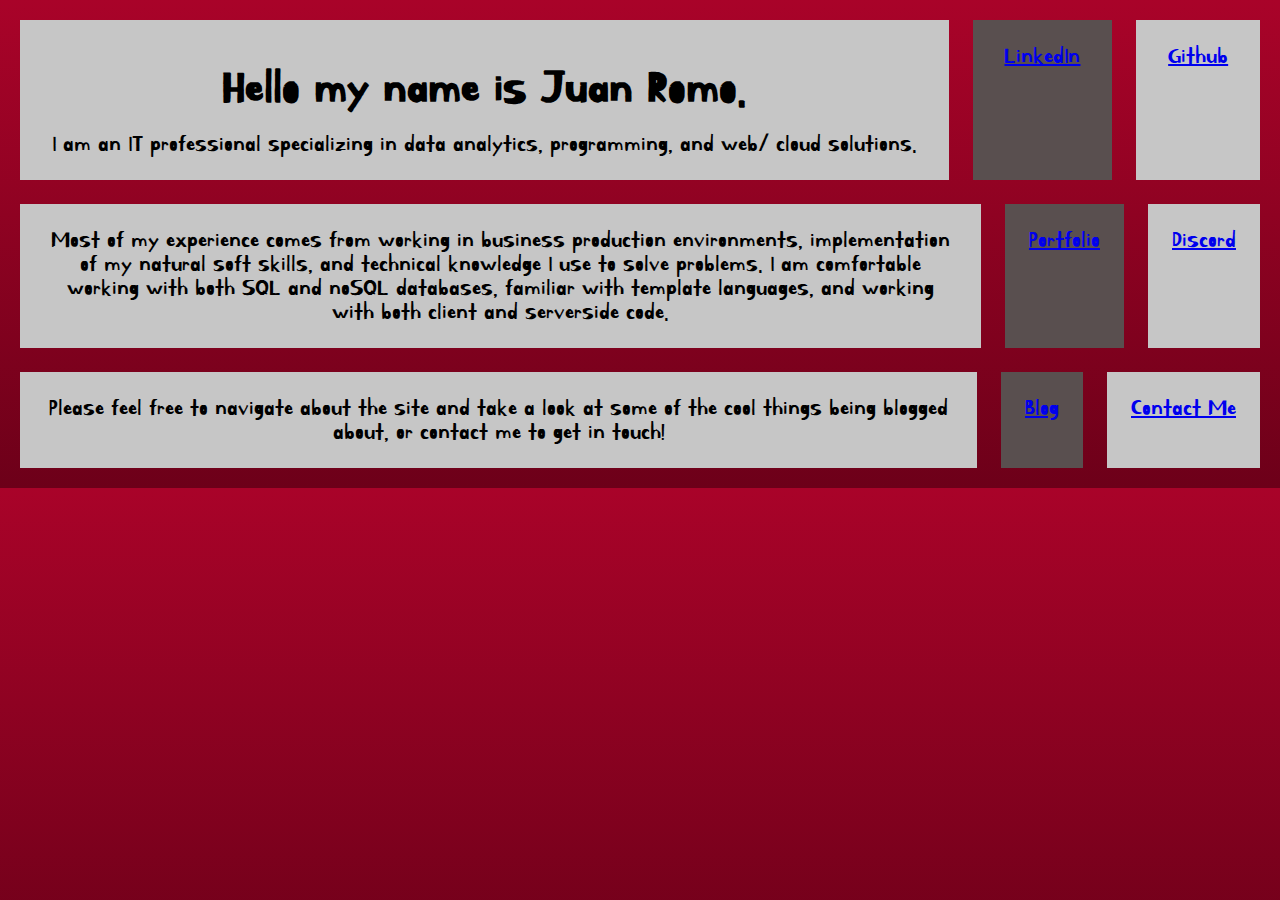
<file: index.html>
<!DOCTYPE html>
<html>

<head>
    <!-- Page data/ links / settings default -->
    <meta charset="utf-8" />
    <title>The JR experience!</title>
    <meta name="viewport" content="width=device-width, initial-scale=1">
    <link rel="stylesheet" type="text/css" media="screen" href="assets/css/style.css" />
    <link href="https://fonts.googleapis.com/css?family=Denk+One|Kirang+Haerang|Waiting+for+the+Sunrise" rel="stylesheet">
</head>

<body>
    <div class="wrapper" id="wrpOne">
        <div id="topWords"> <h1>Hello my name is Juan Romo.</h1> I am an IT professional specializing in data analytics, programming, and web/ cloud solutions.</div>
       <div> <a href="https://www.linkedin.com/in/juan-romo-a89214b9/">LinkedIn</a> </div>
        <div> <a href="https://github.com/JRworkflows">Github</a> </div>
    </div>

    <div class="wrapper" id="wrpTwo">
        <div>
            <div id="midWords">Most of my experience comes from working in business production environments, implementation of my natural soft skills, and technical knowledge I use to solve problems. I am comfortable working with both SQL and noSQL databases, familiar with template languages, and working with both client and serverside code. </div>
        </div>
        <div>
            <a href="./portfolio.html">Portfolio</a>
        </div>
        <div>
            <a href="https://discordapp.com/channels/502726870622666762">Discord</a>
        </div>
    </div>

    <div class="wrapper" id="wrpThree">
        <div>
            <div id="botWords">Please feel free to navigate about the site and take a look at some of the cool things being blogged about, or contact me to get in touch!</div>
        </div>
        <div>
            <a href="./blog.html">Blog</a>
        </div>
        <div>
            <a href="./contact.html">Contact Me</a>
        </div>
    </div>

    <!-- jQuery/ JS links -->
    <script src="https://code.jquery.com/jquery-3.3.1.min.js" integrity="sha256-FgpCb/KJQlLNfOu91ta32o/NMZxltwRo8QtmkMRdAu8=" crossorigin="anonymous">
    </script>
    <script src="assets/js/app.js"></script>
</body>

</html>
</file>
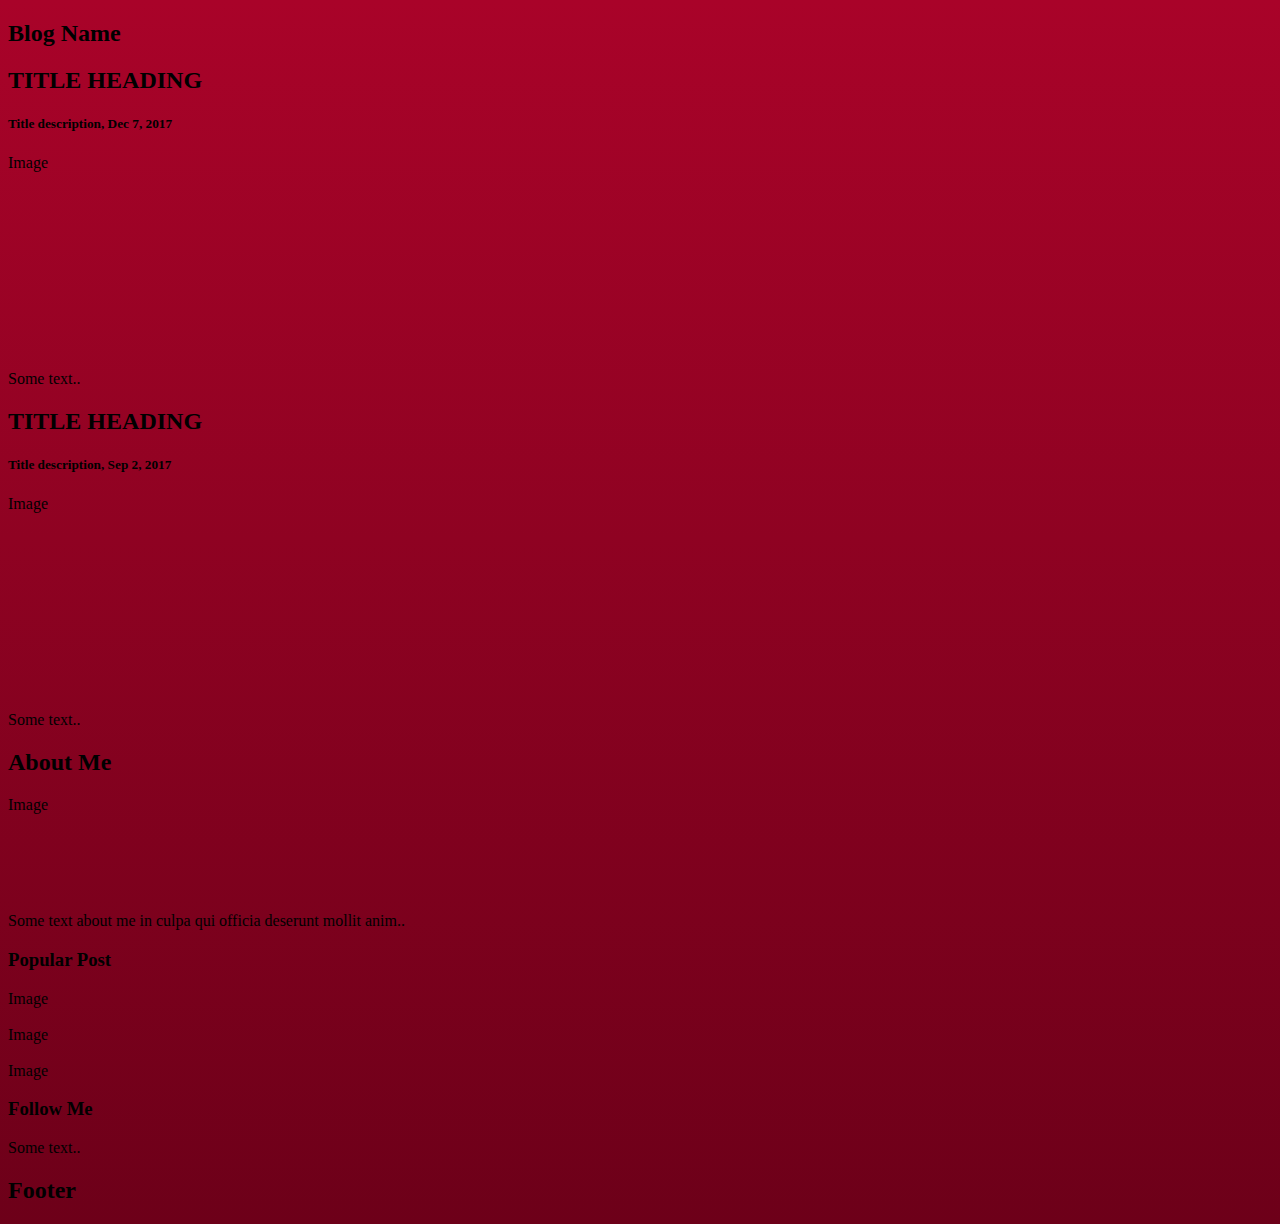
<file: blog.html>
<!DOCTYPE html>
<html>

<head>
    <!-- Page data/ links / settings default -->
    <meta charset="utf-8" />
    <title>The JR experience!</title>
    <meta name="viewport" content="width=device-width, initial-scale=1">
    <link rel="stylesheet" type="text/css" media="screen" href="assets/css/style.css" />
    <link href="https://fonts.googleapis.com/css?family=Denk+One|Kirang+Haerang|Waiting+for+the+Sunrise" rel="stylesheet">
</head>

<body>
        <div class="header">
                <h2>Blog Name</h2>
              </div>
              
              <div class="row">
                <div class="leftcolumn">
                  <div class="card">
                    <h2>TITLE HEADING</h2>
                    <h5>Title description, Dec 7, 2017</h5>
                    <div class="fakeimg" style="height:200px;">Image</div>
                    <p>Some text..</p>
                  </div>
                  <div class="card">
                    <h2>TITLE HEADING</h2>
                    <h5>Title description, Sep 2, 2017</h5>
                    <div class="fakeimg" style="height:200px;">Image</div>
                    <p>Some text..</p>
                  </div>
                </div>
                <div class="rightcolumn">
                  <div class="card">
                    <h2>About Me</h2>
                    <div class="fakeimg" style="height:100px;">Image</div>
                    <p>Some text about me in culpa qui officia deserunt mollit anim..</p>
                  </div>
                  <div class="card">
                    <h3>Popular Post</h3>
                    <div class="fakeimg">Image</div><br>
                    <div class="fakeimg">Image</div><br>
                    <div class="fakeimg">Image</div>
                  </div>
                  <div class="card">
                    <h3>Follow Me</h3>
                    <p>Some text..</p>
                  </div>
                </div>
              </div>
              
              <div class="footer">
                <h2>Footer</h2>
              </div>

    <!-- jQuery/ JS links -->
    <script src="https://code.jquery.com/jquery-3.3.1.min.js" integrity="sha256-FgpCb/KJQlLNfOu91ta32o/NMZxltwRo8QtmkMRdAu8=" crossorigin="anonymous">
    </script>
    <script src="assets/js/app.js"></script>
</body>

</html>
</file>
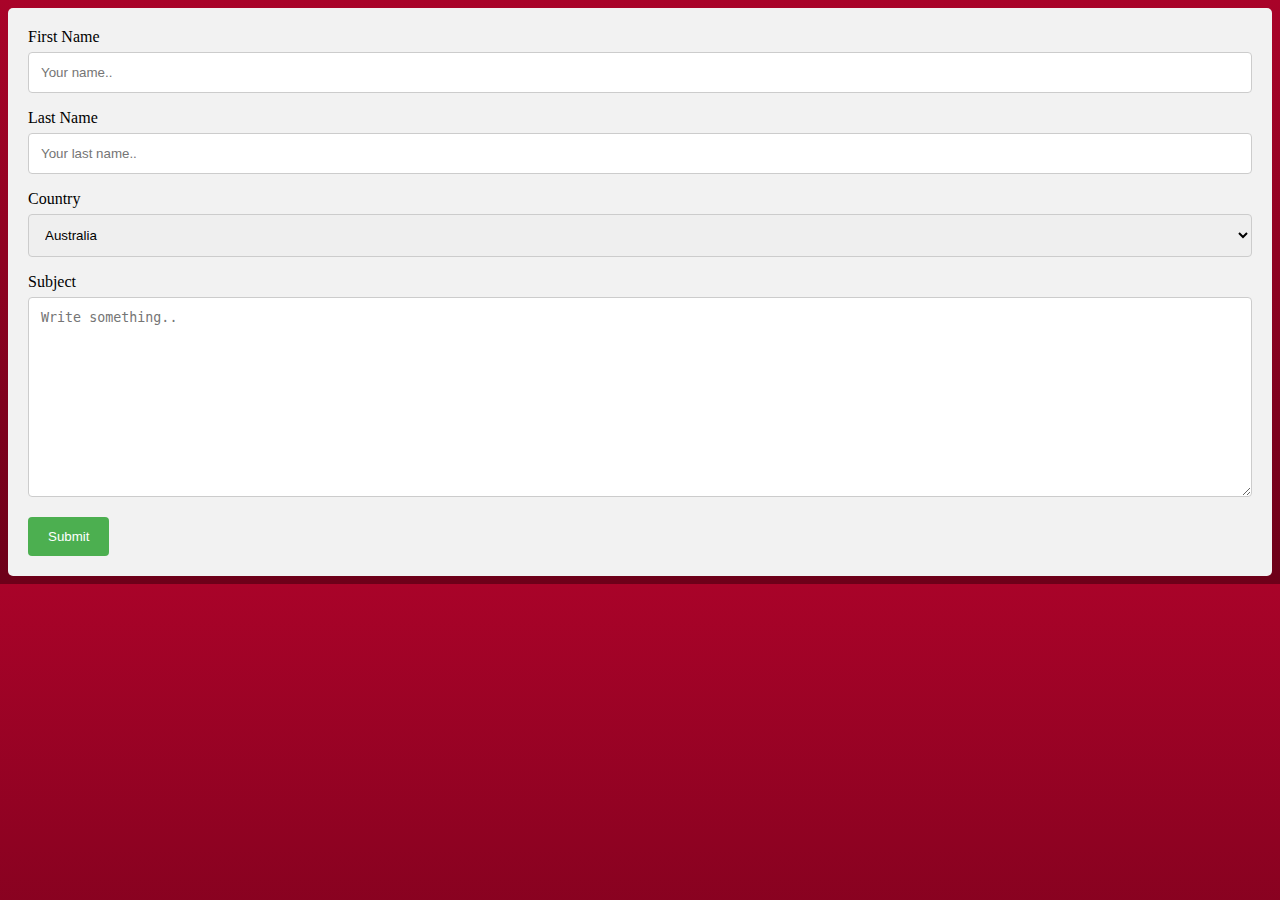
<file: contact.html>
<!DOCTYPE html>
<html>

<head>
    <!-- Page data/ links / settings default -->
    <meta charset="utf-8" />
    <title>The JR experience!</title>
    <meta name="viewport" content="width=device-width, initial-scale=1">
    <link rel="stylesheet" type="text/css" media="screen" href="assets/css/style.css" />
    <link href="https://fonts.googleapis.com/css?family=Denk+One|Kirang+Haerang|Waiting+for+the+Sunrise" rel="stylesheet">
</head>

<body>
        <div class="container">
                <form action="action_page.php">
              
                  <label for="fname">First Name</label>
                  <input type="text" id="fname" name="firstname" placeholder="Your name..">
              
                  <label for="lname">Last Name</label>
                  <input type="text" id="lname" name="lastname" placeholder="Your last name..">
              
                  <label for="country">Country</label>
                  <select id="country" name="country">
                    <option value="australia">Australia</option>
                    <option value="canada">Canada</option>
                    <option value="usa">USA</option>
                  </select>
              
                  <label for="subject">Subject</label>
                  <textarea id="subject" name="subject" placeholder="Write something.." style="height:200px"></textarea>
              
                  <input type="submit" value="Submit">
              
                </form>
              </div>

    <!-- jQuery/ JS links -->
    <script src="https://code.jquery.com/jquery-3.3.1.min.js" integrity="sha256-FgpCb/KJQlLNfOu91ta32o/NMZxltwRo8QtmkMRdAu8=" crossorigin="anonymous">
    </script>
    <script src="assets/js/app.js"></script>
</body>

</html>
</file>
<file: assets/css/style.css>
html {
    background: rgb(169,3,41); /* Old browsers */
background: -moz-linear-gradient(top, rgba(169,3,41,1) 0%, rgba(143,2,34,1) 44%, rgba(109,0,25,1) 100%); /* FF3.6-15 */
background: -webkit-linear-gradient(top, rgba(169,3,41,1) 0%,rgba(143,2,34,1) 44%,rgba(109,0,25,1) 100%); /* Chrome10-25,Safari5.1-6 */
background: linear-gradient(to bottom, rgba(169,3,41,1) 0%,rgba(143,2,34,1) 44%,rgba(109,0,25,1) 100%); /* W3C, IE10+, FF16+, Chrome26+, Opera12+, Safari7+ */
filter: progid:DXImageTransform.Microsoft.gradient( startColorstr='#a90329', endColorstr='#6d0019',GradientType=0 ); /* IE6-9 */
}

/* html:hover {
    background: linear-gradient(#C1D279, #BF4040)
} */

.wrapper {
    display: grid;
    grid-template-columns: auto auto auto;
    grid-gap: 1em;
    grid-auto-rows: minmax(50px, auto);
    padding: .5em;
    text-align: center;
    line-height: 24px;
    font-size: 24px;
    font-family: 'Kirang Haerang', cursive;
}

.wrapper>div {
    background-color: #594F4F;
    /* background: linear-gradient(to top, #D27D79, #40B8BF); */
    padding: 1em
}

.wrapper>div:nth-child(odd) {
    background-color: #C6C6C6
}

#wrpOne>div:nth-of-type(2) {
    order: 1
}
#wrpOne>div:nth-of-type(3) {
    order: 3
}

input[type=text], select, textarea {
    width: 100%; /* Full width */
    padding: 12px; /* Some padding */  
    border: 1px solid #ccc; /* Gray border */
    border-radius: 4px; /* Rounded borders */
    box-sizing: border-box; /* Make sure that padding and width stays in place */
    margin-top: 6px; /* Add a top margin */
    margin-bottom: 16px; /* Bottom margin */
    resize: vertical /* Allow the user to vertically resize the textarea (not horizontally) */
}

/* Style the submit button with a specific background color etc */
input[type=submit] {
    background-color: #4CAF50;
    color: white;
    padding: 12px 20px;
    border: none;
    border-radius: 4px;
    cursor: pointer;
}

/* When moving the mouse over the submit button, add a darker green color */
input[type=submit]:hover {
    background-color: #45a049;
}

/* Add a background color and some padding around the form */
.container {
    border-radius: 5px;
    background-color: #f2f2f2;
    padding: 20px;
}
</file>
